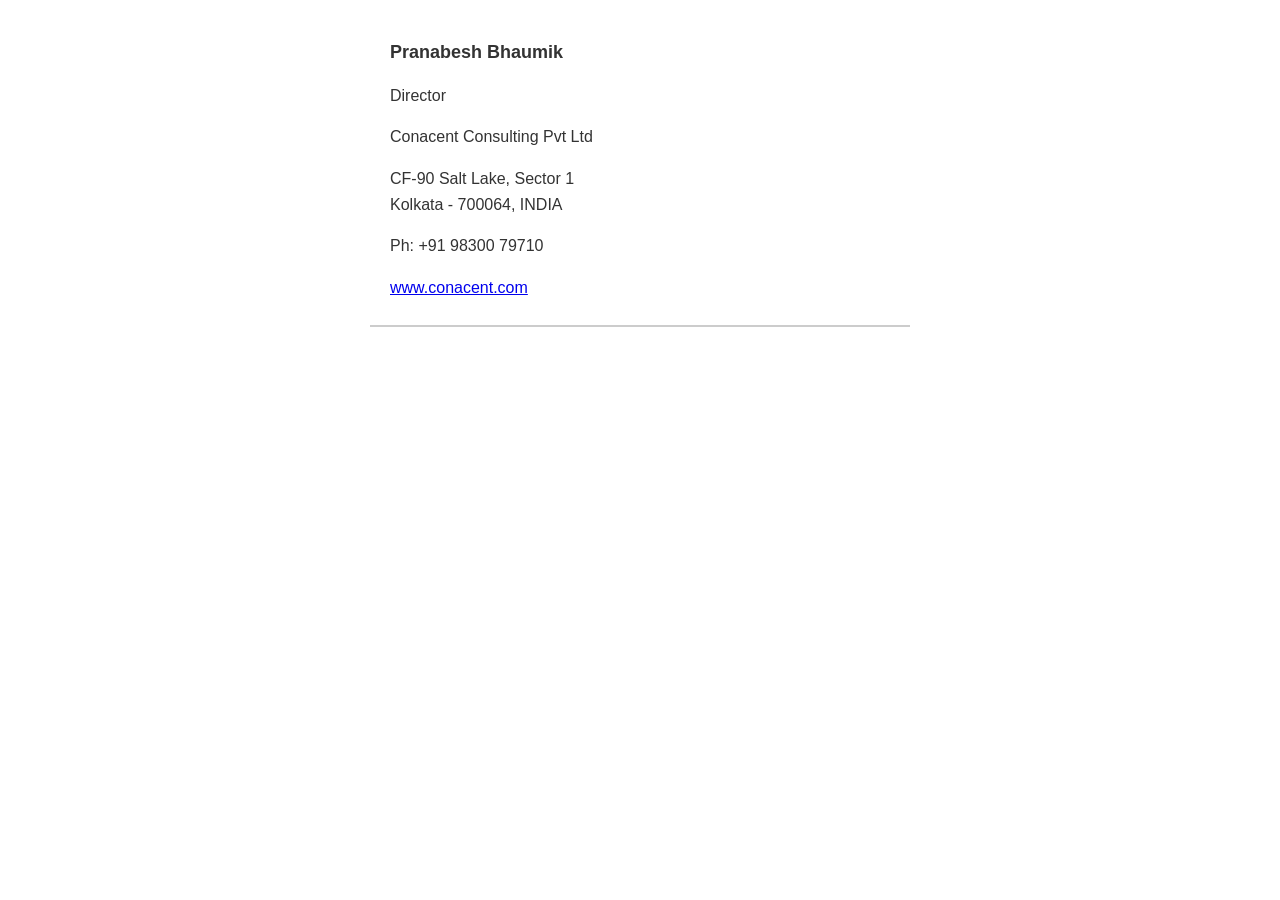
<file: templates/emailSignature.html>
<!DOCTYPE html>
<html>
<head>
  <title>Email Signature</title>
  <style>
    body {
      font-family: Arial, sans-serif;
      line-height: 1.6;
      margin: 0;
      padding: 0;
    }
    .email-signature {
      max-width: 500px;
      margin: 0 auto;
      font-size: 16px;
      color: #333;
      border-bottom: 2px solid #ccc;
      padding: 20px;
    }
    .name {
      font-size: 18px;
      font-weight: bold;
      margin-bottom: 5px;
    }
    .title {
      font-size: 16px;
      margin-bottom: 5px;
    }
    .company {
      font-size: 16px;
      margin-bottom: 5px;
    }
    .address {
      font-size: 16px;
      margin-bottom: 5px;
    }
    .phone {
      font-size: 16px;
      margin-bottom: 5px;
    }
    .website {
      font-size: 16px;
      margin-bottom: 5px;
      text-decoration: none;
      color: #007bff;
    }
  </style>
</head>
<body>

<div class="email-signature">
  <p class="name">Pranabesh Bhaumik</p>
  <p class="title">Director</p>
  <p class="company">Conacent Consulting Pvt Ltd</p>
  <p class="address">CF-90 Salt Lake, Sector 1<br>Kolkata - 700064, INDIA</p>
  <p class="phone">Ph: +91 98300 79710</p>
  <p class="website"><a href="http://www.conacent.com" target="_blank">www.conacent.com</a></p>
</div>

</body>
</html>
</file>
